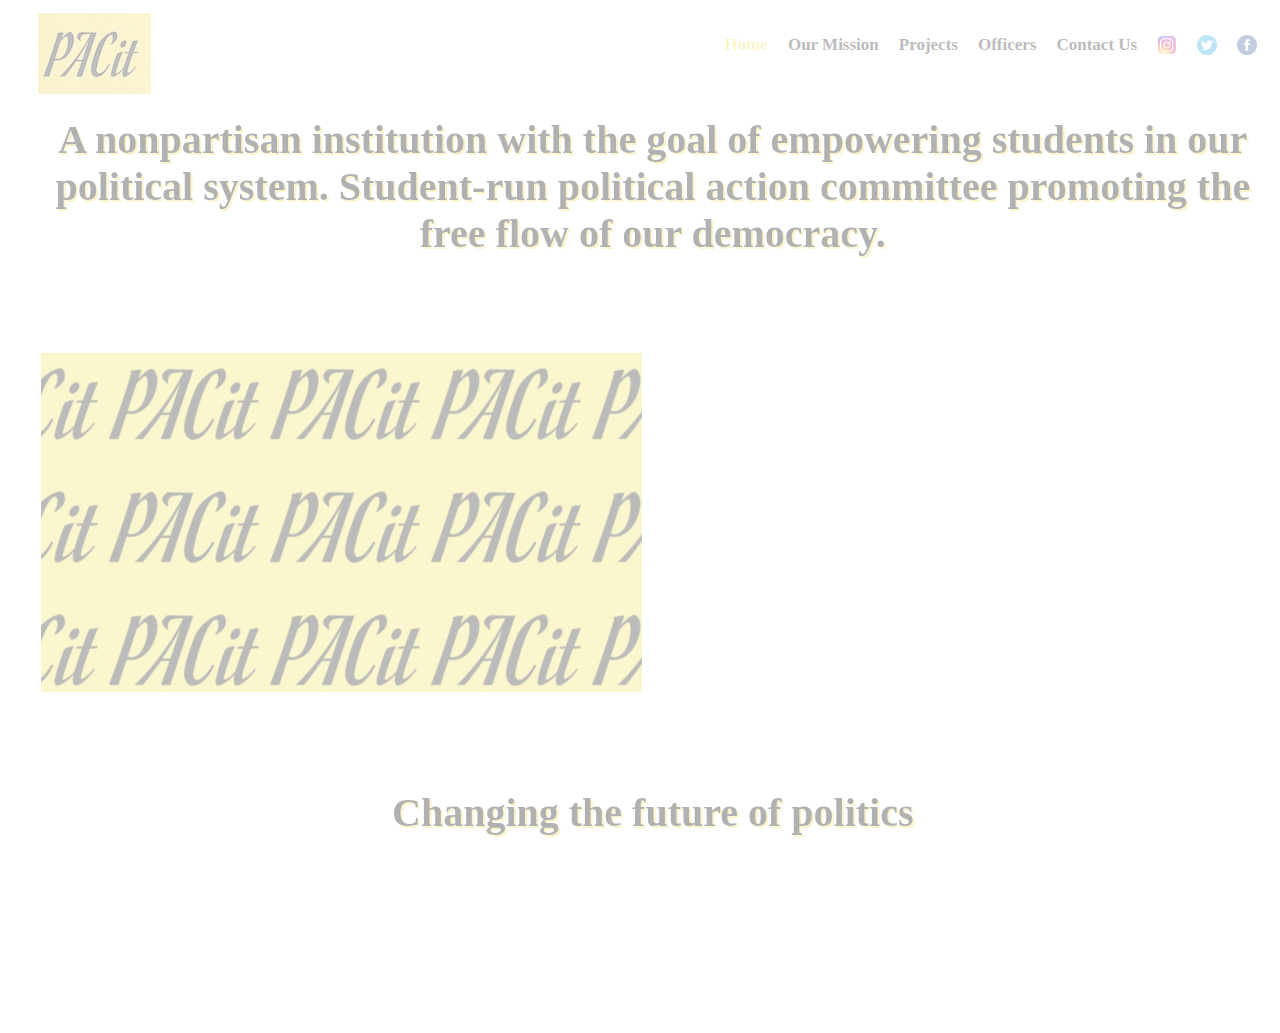
<file: index.html>
<!DOCTYPE html>
<html>
    <head>
        <link rel = "stylesheet" type = "text/css" href = "main.css" />
        <link rel="icon" href="Favicon.ico.png" type="image/gif" >
        <title>Home | PACit</title>
    </head>

    <body style = "display: none;">
        <div id = "PACit2"><a href = "index.html"><img src = "PACit2.PNG" alt = "Mini Image"/></a></div>
        <div class="topnav">
            <a href = "https://facebook.com" target = "_blank"><h4><img src = "Facebook.png" width = "20px" height = "20px"></h4></a>
            <a href = "https://twitter.com/PACit37638455" target = "_blank"><h4><img src = "Twitter.png" width = "20px" height = "20px"></h4></a>
            <a href = "https://www.instagram.com/pac.it/" target="_blank"><h4><img src = "Instagram.PNG" width = "20px" height = "20px"></h4></a>
            <a href="contactUs.html"><h4>Contact Us</h4></a>
            <a href="officers.html"><h4>Officers</h4></a>
            <a href="projects.html"><h4>Projects</h4></a>
            <a href="ourMission.html"><h4>Our Mission</h4></a>
            <a class = "active" href="index.html"><h4>Home</h4></a>
        </div>
        <hr size = "4px"/>

        <h2>A nonpartisan institution with the goal of empowering students in our political system. Student-run political action committee promoting the free flow of our democracy.</h2>
        <table>
            <tr><td><div id = "PACit1"><a href = "ourMission.html"><img src = "PACit1.PNG" alt = "Big Image"/></a></div></td><td><blockquote>"Almost everything that is great has been done by the youth." <b> <pre> </pre>~ Benjamin Disraeli</b></blockquote></td></tr>
        </table>
        
        
        <h2>Changing the future of politics</h2>
        <br/>
        <h3>As teenagers, we are not just the future; we are the present. Despite this, access to programs where we have the ability to voice our opinions on today political system is hard to come by. Therefore, our organization, PACit, aims to combat this disappointing reality. We are a student-run political action committee, aimed at cultivating the next generation of political changemakers. Through non-partisan student debates, education on public speaking, and fundraisers for statsquo political issues, we strive to provide the best opportunities for students like ourselves to take action now, and make our vision for the future a reality. </h3>
        <br/>
        <br/>
        <br/>
        <br/>
        <br/>
        <br/>
        <div class = "footer"><p><b>&copy; PACit 2020 ~ Website Made By: <a href = "officers.html">Rushi Yalamanchili</a></b></p></div>
       
        <script src="https://ajax.googleapis.com/ajax/libs/jquery/3.4.1/jquery.min.js"></script>
        <script>
            $(document).ready(function(){
                $('body').fadeToggle(2000);
                $('hr').toggle(0).delay(1000).toggle(1000);
                $('blockquote').slideToggle(0).delay(1000).slideToggle(1000);
                $('h3').slideToggle(0).delay(1000).slideToggle(1000);
                $('.footer').slideToggle(0).delay(3000).slideToggle(1000);
            });
        </script>
    </body>
</html>
</file>
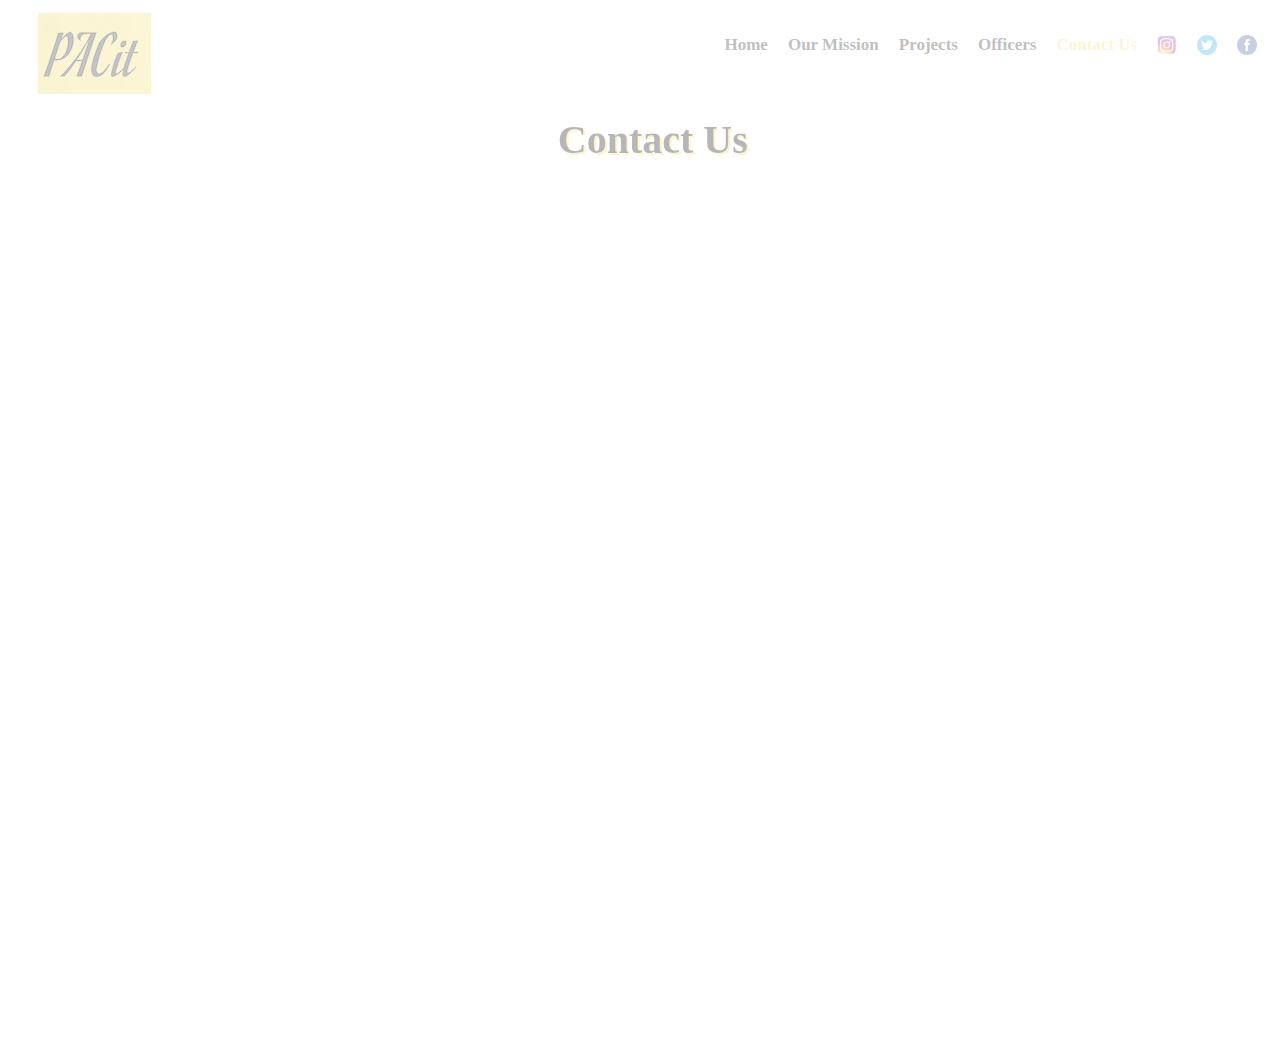
<file: contactUs.html>
<!DOCTYPE html>
<html>
    <head>
        <link rel = "stylesheet" type = "text/css" href = "main.css" />
        <link rel="icon" href="Favicon.ico.png" type="image/gif" >
        <title>Contact Us | PACit</title>
    </head>

    <body style = "display: none;">
        <div id = "PACit2"><a href = "index.html"><img src = "PACit2.PNG" alt = "Mini Image"/></a></div>
        <div class="topnav">
            <a href = "https://facebook.com" target = "_blank"><h4><img src = "Facebook.png" width = "20px" height = "20px"></h4></a>
            <a href = "https://twitter.com/PACit37638455" target = "_blank"><h4><img src = "Twitter.png" width = "20px" height = "20px"></h4></a>
            <a href = "https://www.instagram.com/pac.it/" target="_blank"><h4><img src = "Instagram.PNG" width = "20px" height = "20px"></h4></a>
            <a class = "active" href="contactUs.html"><h4>Contact Us</h4></a>
            <a href="officers.html"><h4>Officers</h4></a>
            <a href="projects.html"><h4>Projects</h4></a>
            <a href="ourMission.html"><h4>Our Mission</h4></a>
            <a href="index.html"><h4>Home</h4></a>
        </div>
        <hr size = "4px"/>

        <h2>Contact Us</h2>
        <table>
            <tr><td><iframe src="https://docs.google.com/forms/d/e/1FAIpQLSdc_RCBrEhwwtyWXKp29aD1Xs2dMnmyvd-oY1CsxzOMALAs3Q/viewform?embedded=true" width="640" height="750" frameborder="0" marginheight="0" marginwidth="0">Loading...</iframe></td>
                <td><blockquote>"Thank you for showing interest in PACit and welcome to the community!" <b> <pre> </pre>~ PACit Officers</b></blockquote></td></tr>
        </table>
        <br>
        <br>
        <br>
        
        <div class = "footer"><p><b>&copy; PACit 2020 ~ Website Made By: <a href = "officers.html">Rushi Yalamanchili</a></b></p></div>
   
        <script src="https://ajax.googleapis.com/ajax/libs/jquery/3.4.1/jquery.min.js"></script>
        <script>
            $(document).ready(function(){
                $('body').fadeToggle(2000);
                $('hr').toggle(0).delay(1000).toggle(1000);
                $('blockquote').slideToggle(0).delay(1000).slideToggle(1000);
                $('.footer').slideToggle(0).delay(3000).slideToggle(1000);
            });
        </script>
    </body>
</html>
</file>
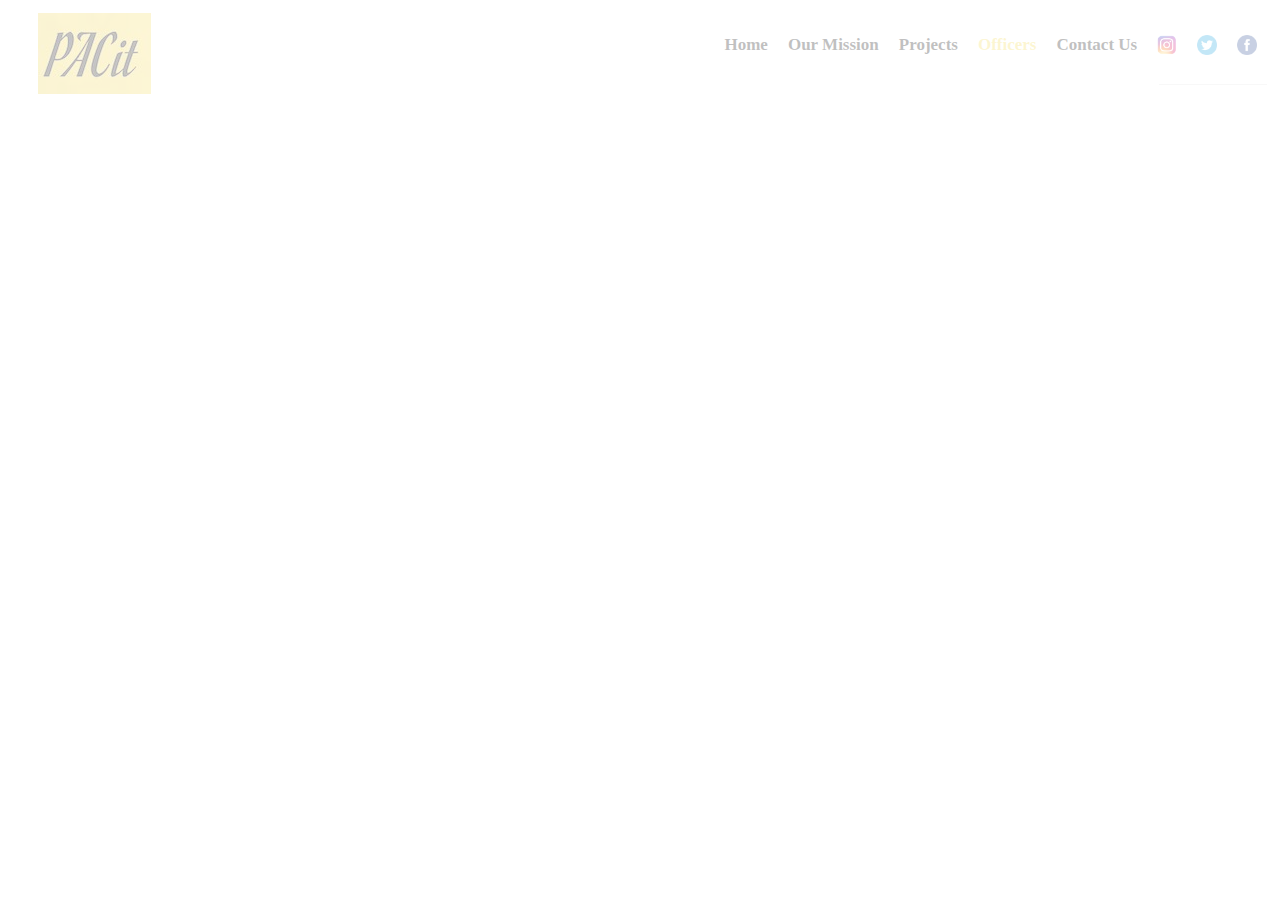
<file: officers.html>
<!DOCTYPE html>
<html>
    <head>
        <link rel = "stylesheet" type = "text/css" href = "main.css" />
        <link rel="icon" href="Favicon.ico.png" type="image/gif" >
        <title>Officers | PACit</title>
    </head>

    <body style = "display: none;">
        <div id = "PACit2"><a href = "index.html"><img src = "PACit2.PNG" alt = "Mini Image"/></a></div>
        <div class="topnav">
            <a href = "https://facebook.com" target = "_blank"><h4><img src = "Facebook.png" width = "20px" height = "20px"></h4></a>
            <a href = "https://twitter.com/PACit37638455" target = "_blank"><h4><img src = "Twitter.png" width = "20px" height = "20px"></h4></a>
            <a href = "https://www.instagram.com/pac.it/" target="_blank"><h4><img src = "Instagram.PNG" width = "20px" height = "20px"></h4></a>
            <a href="contactUs.html"><h4>Contact Us</h4></a>
            <a class = "active" href="officers.html"><h4>Officers</h4></a>
            <a href="projects.html"><h4>Projects</h4></a>
            <a href="ourMission.html"><h4>Our Mission</h4></a>
            <a href="index.html"><h4>Home</h4></a>
        </div>
        <hr size = "4px"/>

        <h2 class = "first"><i>Chief Executive Officer</i> - Govind Pattathil</h2>
        <h2 class = "second"><i>Chief Financial Officer</i> - Krish Shah</h2>
        <h2 class = "third"><i>Chief Technology Officer</i> - Rushi Yalamanchili</h2>
        <h2 class = "fourth"><i>Chief Operations Officer</i> - Nandita Kumar</h2>
        <h2 class = "fifth"><i>Co-Chief Marketing Officers</i> - Beomjun Kim & Claire Nyguen</h2>
        
        
        
        
        <div class = "footer"><p><b>&copy; PACit 2020 ~ Website Made By: <a href = "officers.html">Rushi Yalamanchili</a></b></p></div>
    
        <script src="https://ajax.googleapis.com/ajax/libs/jquery/3.4.1/jquery.min.js"></script>
        <script>
            $(document).ready(function(){
                $('body').fadeToggle(2000);
                $('hr').toggle(0).delay(500).toggle(1000);
                $('h2.first').slideToggle(0).delay(500).slideToggle(1000);
                $('h2.second').slideToggle(0).delay(1000).slideToggle(1000);
                $('h2.third').slideToggle(0).delay(1500).slideToggle(1000);
                $('h2.fourth').slideToggle(0).delay(2000).slideToggle(1000);
                $('h2.fifth').slideToggle(0).delay(2500).slideToggle(1000);
                $('.footer').slideToggle(0).delay(3000).slideToggle(1000);
            });
        </script>
    </body>
</html>
</file>
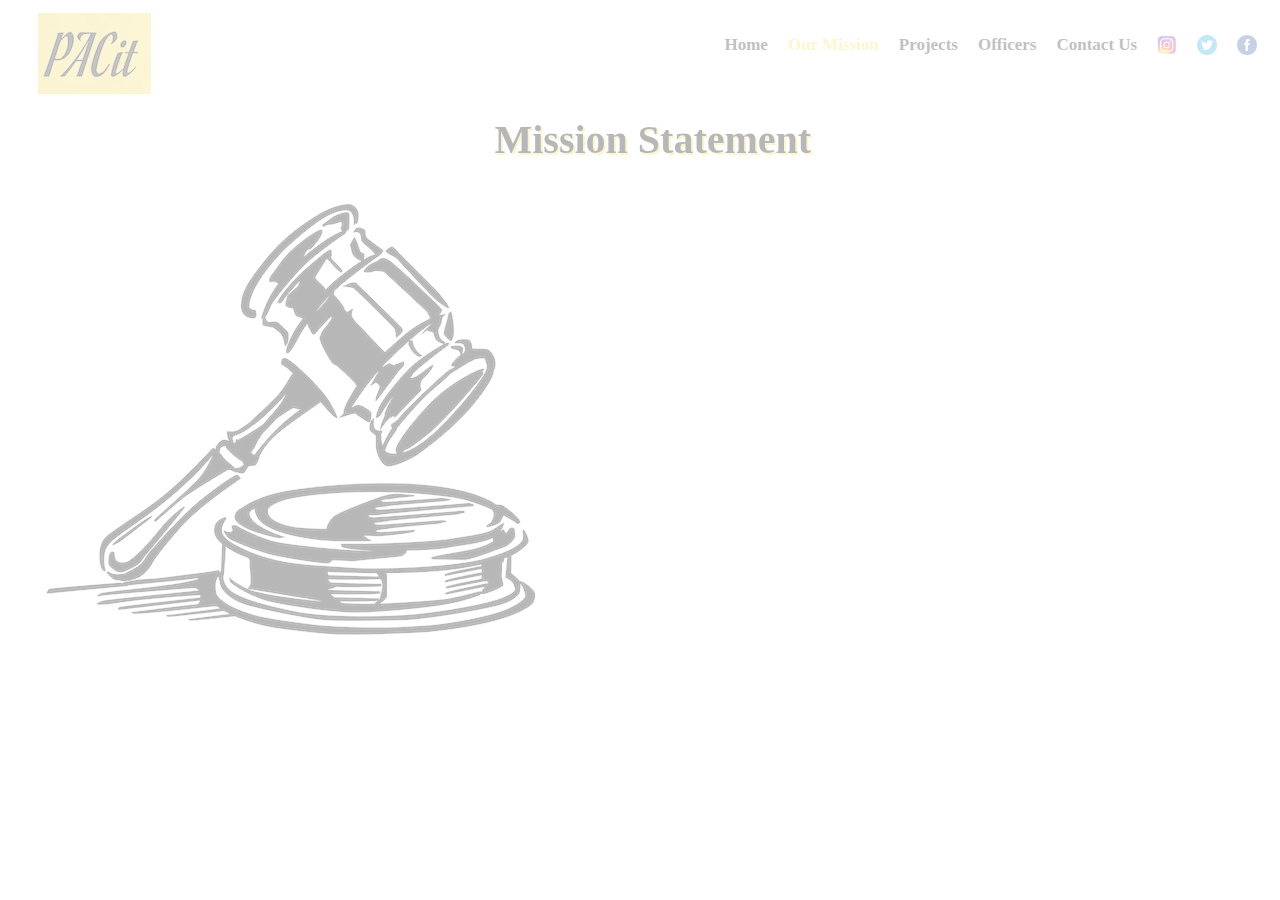
<file: ourMission.html>
<!DOCTYPE html>
<html>
    <head>
        <link rel = "stylesheet" type = "text/css" href = "main.css" />
        <link rel="icon" href="Favicon.ico.png" type="image/gif" >
        <title>Our Mission | PACit</title>
    </head>

    <body style = "display: none;">
        <div id = "PACit2"><a href = "index.html"><img src = "PACit2.PNG" alt = "Mini Image"/></a></div>
        <div class="topnav">
            <a href = "https://facebook.com" target = "_blank"><h4><img src = "Facebook.png" width = "20px" height = "20px"></h4></a>
            <a href = "https://twitter.com/PACit37638455" target = "_blank"><h4><img src = "Twitter.png" width = "20px" height = "20px"></h4></a>
            <a href = "https://www.instagram.com/pac.it/" target="_blank"><h4><img src = "Instagram.PNG" width = "20px" height = "20px"></h4></a>
            <a href="contactUs.html"><h4>Contact Us</h4></a>
            <a href="officers.html"><h4>Officers</h4></a>
            <a href="projects.html"><h4>Projects</h4></a>
            <a class = "active" href="ourMission.html"><h4>Our Mission</h4></a>
            <a href="index.html"><h4>Home</h4></a>
        </div>
        <hr size = "4px"/>

        <h2 >Mission Statement</h2>
        <table><tr>
            <td><img src = "MissionStatement.jpeg"/></td>
            <td><h3>Our mission here at PACit is to improve the government in a way in which it reflects only the direct flow of democracy. We seek to combat gerrymandering, the electoral college, lobbying, big money, corruption, polarization, and other obstacles that our nation faces that have undermined democracy. While seeking to improve democracy, we also wish to empower the voices of the youth in the democratic system, without the power to vote.</h3></td></tr>
        </table>
        
        
        <div class = "footer"><p><b>&copy; PACit 2020 ~ Website Made By: <a href = "officers.html">Rushi Yalamanchili</a></b></p></div>
    
        <script src="https://ajax.googleapis.com/ajax/libs/jquery/3.4.1/jquery.min.js"></script>
        <script>
            $(document).ready(function(){
                $('body').fadeToggle(2000);
                $('hr').toggle(0).delay(1000).toggle(1000);
                $('h3').slideToggle(0).delay(1000).slideToggle(1000);
                $('.footer').slideToggle(0).delay(3000).slideToggle(1000);
            });
        </script>
    </body>
</html>
</file>
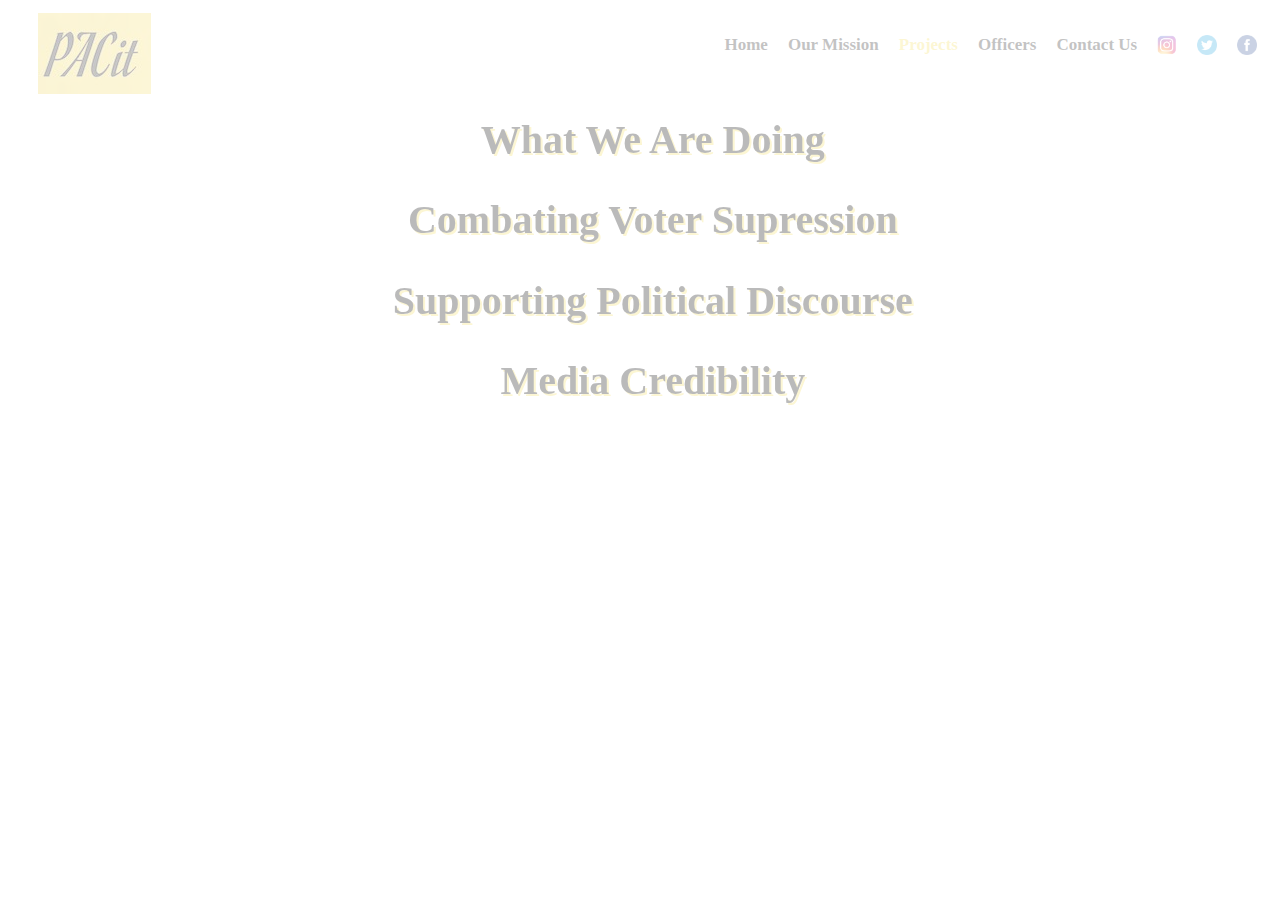
<file: projects.html>
<!DOCTYPE html>
<html>
    <head>
        <link rel = "stylesheet" type = "text/css" href = "main.css" />
        <link rel="icon" href="Favicon.ico.png" type="image/gif" >
        <title>Projects | PACit</title>
    </head>

    <body style = "display: none;">
        <div id = "PACit2"><a href = "index.html"><img src = "PACit2.PNG" alt = "Mini Image"/></a></div>
        <div class="topnav">
            <a href = "https://facebook.com" target = "_blank"><h4><img src = "Facebook.png" width = "20px" height = "20px"></h4></a>
            <a href = "https://twitter.com/PACit37638455" target = "_blank"><h4><img src = "Twitter.png" width = "20px" height = "20px"></h4></a>
            <a href = "https://www.instagram.com/pac.it/" target="_blank"><h4><img src = "Instagram.PNG" width = "20px" height = "20px"></h4></a>
            <a href="contactUs.html"><h4>Contact Us</h4></a>
            <a href="officers.html"><h4>Officers</h4></a>
            <a class = "active" href="projects.html"><h4>Projects</h4></a>
            <a href="ourMission.html"><h4>Our Mission</h4></a>
            <a href="index.html"><h4>Home</h4></a>
        </div>
        <hr size = "4px"/>

        <h2>What We Are Doing</h2>
            <h3>Our mission here at PACit is to improve the government in a way in which it reflects only the direct flow of democracy. We seek to combat gerrymandering, the electoral college, lobbying, big money, corruption, polarization, and other obstacles that our nation faces that have undermined democracy. While seeking to improve democracy, we also wish to empower the voices of the youth in the democratic system, without the power to vote.</h3>

        <h2>Combating Voter Supression</h2>
            <h3>The basic fundamentals of our constitution and legal system guarantee our rights as citizens to vote and engage with the democratic process without the obstacles of voter suppression. But because of the increase of corruption in the democratic process, state political leaders have used fear to prevent millions from having the basic right to vote. At PACit, we seek to end voter suppression and improve the democratic process.</h3>
        <h2>Supporting Political Discourse</h2>
            <h3>Communication and debate are at the foundation of democracy because of their ability to translate all political views into the government. PACit provides an environment for this very debate to seen in the youth as well, to guide a future political system in which cooperation is key. President Barack Obama once said that he could gain the support of any family if he could simply sit down and converse with them, we hope to upstand this code and inject much-needed empathy in current political discourse.</h3>

        <h2>Media Credibility</h2>
            <h3>Recently, politicians and many people have viewed the media as simply "fake", the problem lies with some news organizations, but not media as a whole. At PACit, we value the proper education and informing of American people. Therefore, we hope to work to find unbiased media that is close to truth, fair, balanced, and media that has proper coverage of the current stories. </h3>
        <br/>
        <br/>
        <br/>
        <br/>
        <br/>
        <br/>
        <div class = "footer"><p><b>&copy; PACit 2020 ~ Website Made By: <a href = "officers.html">Rushi Yalamanchili</a></b></p></div>
    
        <script src="https://ajax.googleapis.com/ajax/libs/jquery/3.4.1/jquery.min.js"></script>
        <script>
            $(document).ready(function(){
                $('body').fadeToggle(2000);
                $('hr').toggle(0).delay(1000).toggle(1000);
                $('h3').slideToggle(0).delay(1000).slideToggle(1000);
                $('.footer').slideToggle(0).delay(3000).slideToggle(1000);
            });
        </script>
    </body>
</html>
</file>
<file: main.css>
body {
    background-color: 0 0;
    margin :  1% 1% 3% 3%;
    overflow-y: scroll;
}

/* Chrome, Safari */
::-webkit-scrollbar {
    width: 15px;
    height: 15px;
    }
    ::-webkit-scrollbar-track-piece  {
    background-color: white;
    }
    ::-webkit-scrollbar-thumb:vertical {
    height: 30px;
    background-color: #F3DC5D;
    }

hr {
    float: right;
    width: 90%;
    background-color: black;
    border: none;
}
/* Add a black background color to the top navigation */
.topnav {
    background-color: white;
    overflow: hidden;
    height: auto;
    width: 100%;
    position: sticky;
    background-repeat: repeat;
    background-attachment: scroll;
    z-index: 0;
    background-position: 0% 0%;
}
  
  /* Style the links inside the navigation bar */
.topnav a {
    float: right;
    color: #232323;
    text-align: center;
    text-decoration: none;
    font-size: 17px;
    padding: 0px 10px;
    

}
  
  /* Change the color of links on hover */
.topnav a:hover {
    color: #F3DC5D;
}
  
  /* Add a color to the active/current link */
.topnav a.active {
    color: #F3DC5D;
}

td {
    align-items: center;
}


h1, td { 
    font-family: TimesNewRoman, "Times New Roman", Times, Baskerville, Georgia, serif; 
    font-size: 72px; font-style: normal; 
    font-variant: normal; 
    font-weight: 700; 
    line-height: 26.4px; 
    position: relative;
    text-align: right;
} 

h2 { 
    font-family: TimesNewRoman, "Times New Roman", Times, Baskerville, Georgia, serif; 
    font-size: 40px;
    text-align: center; 
    font-style: normal; 
    font-variant: normal; 
    font-weight: 700; 
    line-height: normal; 
    text-shadow: 2px 2px #F3DC5D;
    margin-left: auto;
    position: relative;
    margin-right: auto;
} 

h3, blockquote { 
    font-family: -apple-system, BlinkMacSystemFont, 'Segoe UI', Roboto, Oxygen, Ubuntu, Cantarell, 'Open Sans', 'Helvetica Neue', sans-serif; 
    font-size: 25px;
    text-align: center; 
    font-style: normal; 
    font-variant: normal; 
    font-weight: 100; 
    line-height: normal; 
    margin-left: 25%;
    position: relative;
    margin-right: 25%;
} 

p { 
    font-family: TimesNewRoman, "Times New Roman", Times, Baskerville, Georgia, serif; 
    font-size: 14px; 
    font-style: normal; 
    font-variant: normal; 
    font-weight: 400; 
    line-height: 20px; 
    text-align: right;
    position: relative;
    margin-right: 5%;
    margin-left: 25%;
} 
     
pre { 
    font-family: TimesNewRoman, "Times New Roman", Times, Baskerville, Georgia, serif; 
    font-size: 13px; 
    font-style: normal; 
    font-variant: normal;
    font-weight: 400;
    line-height: 18.5714px; 
}

#PACit1 {
    position: relative;
    height: auto;
    padding-bottom: 10%;
    padding-top: 10%;
    display: block;
    margin-left: auto;
    z-index: -1;
    margin-right: auto;
}

#PACit2 {
    position: absolute;
    z-index: 1;
}

.footer {
    position: fixed;
    left: 0;
    height: 50px;
    bottom: 0;
    width: 100%;
    background: #F3DC5D;
    color: black;
    margin: 0 auto;
}

.footer a {
    text-decoration: none;
    color: black;
    margin: 0 auto;
    padding: 0px 10px;
}

.footer a:hover {
    background-color: skyblue;
}
</file>
